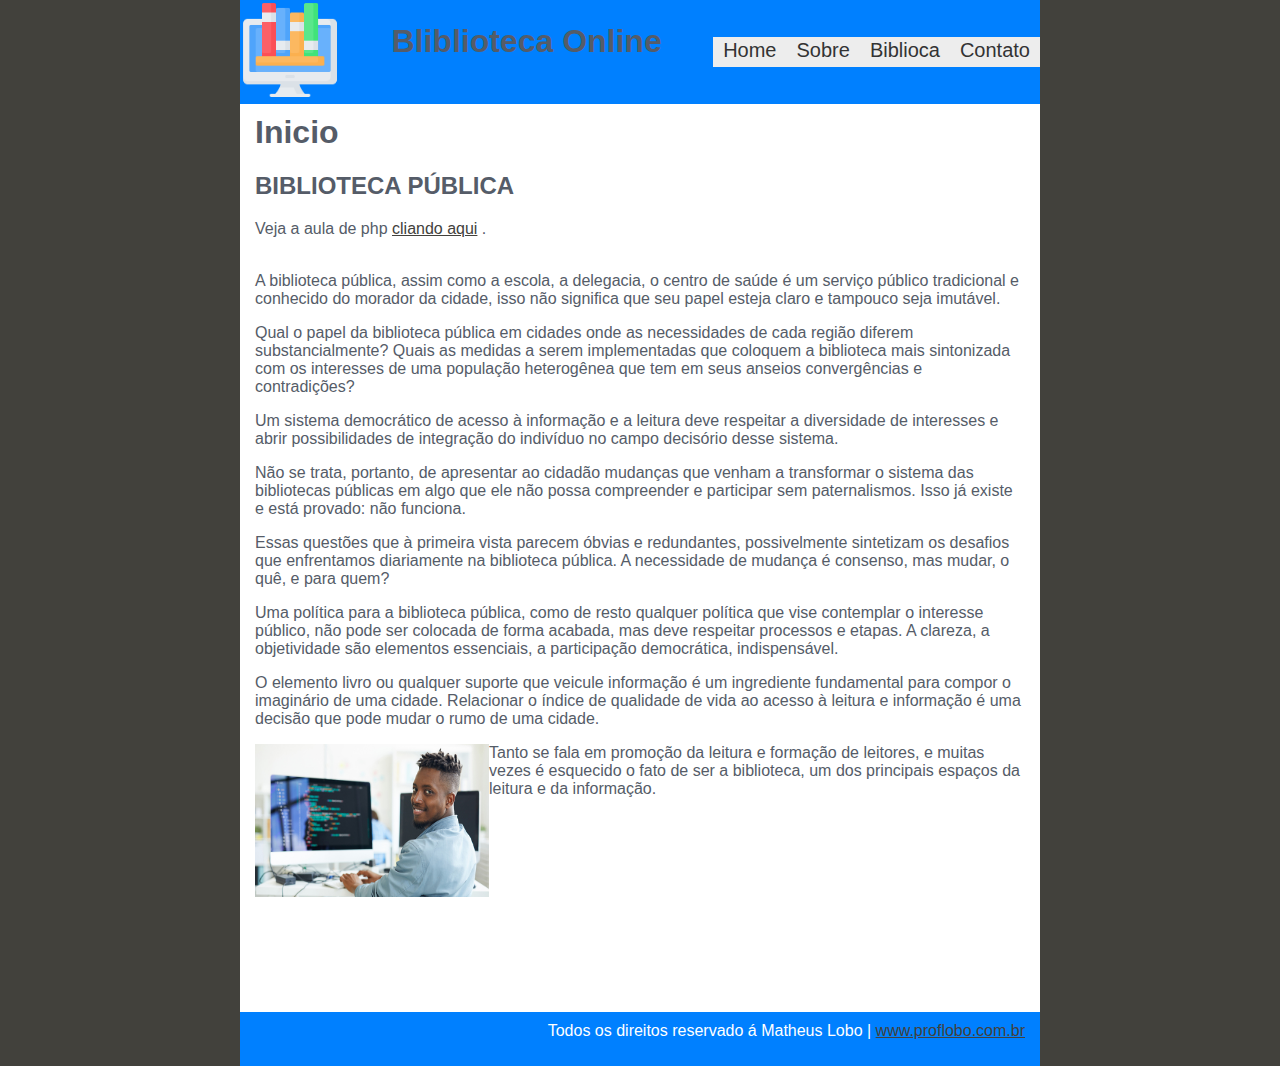
<file: index.html>
﻿<!DOCTYPE HTML>
<html lang="pt-br">

<head>
    <!-- Basico -->
    <meta http-equiv="Content-Type" content="text/html; charset=utf-8">
    <meta http-equiv="X-UA-Compatible" content="IE=edge">
    <!-- Mobile Metas -->
    <meta name="viewport" content="width=device-width, minimum-scale=1.0, maximum-scale=1.0, user-scalable=no">
    <meta name="theme-color" content="#1C1C1C">
    <!-- Site Metas -->
    <title>Biblioteca Online - ALEXANDRINA</title>
    <link rel="icon" type="imagem/ico" href="/imagens/favicon.ico" />
    <link href="css/estilo.css" rel="stylesheet" type="text/css">
</head>

<body>

    <div class="container">

        <!-- menu inicio -->
        <div class="header">
            <div id="menu">
                <a href="http://www.proflobo.com.br/"><img class="logo" src="imagens/favicon.png" width="100" height="100" /></a>
                <h1 id="textLogo" class="TextLogo">Bliblioteca Online</h1>
                <ul class="navbar">
                    <li><a href="index.html">Home</a></li>
                    <li><a href="sobre.html">Sobre</a></li>
                    <li><a href="biblioteca.php">Biblioca</a></li>
                    <li><a href="contato.html">Contato</a></li>
                </ul>
            </div>
        </div>
        <!-- menu FIM -->
        <div class="content">
            <h1>Inicio</h1>

            <h2>BIBLIOTECA PÚBLICA</h2>

            <p>Veja a aula de php <a href="php/modeloPHP.php">cliando aqui</a> .</p>
            <br>

            <p> A biblioteca pública, assim como a escola, a delegacia, o centro de saúde é um serviço público tradicional e conhecido do morador da cidade, isso não significa que seu papel esteja claro e tampouco seja imutável.</p>
            <p> Qual o papel da biblioteca pública em cidades onde as necessidades de cada região diferem substancialmente? Quais as medidas a serem implementadas que coloquem a biblioteca mais sintonizada com os interesses de uma população heterogênea que
                tem em seus anseios convergências e contradições?</p>
            <p> Um sistema democrático de acesso à informação e a leitura deve respeitar a diversidade de interesses e abrir possibilidades de integração do indivíduo no campo decisório desse sistema.</p>
            <p> Não se trata, portanto, de apresentar ao cidadão mudanças que venham a transformar o sistema das bibliotecas públicas em algo que ele não possa compreender e participar sem paternalismos. Isso já existe e está provado: não funciona.</p>
            <p> Essas questões que à primeira vista parecem óbvias e redundantes, possivelmente sintetizam os desafios que enfrentamos diariamente na biblioteca pública. A necessidade de mudança é consenso, mas mudar, o quê, e para quem?</p>
            <p> Uma política para a biblioteca pública, como de resto qualquer política que vise contemplar o interesse público, não pode ser colocada de forma acabada, mas deve respeitar processos e etapas. A clareza, a objetividade são elementos essenciais,
                a participação democrática, indispensável.</p>
            <p> O elemento livro ou qualquer suporte que veicule informação é um ingrediente fundamental para compor o imaginário de uma cidade. Relacionar o índice de qualidade de vida ao acesso à leitura e informação é uma decisão que pode mudar o rumo
                de uma cidade.</p>
            <p><img align="left" src="imagens/desenvolvedor-junior.jpg" width="234" height="153"></p>
            <p>Tanto se fala em promoção da leitura e formação de leitores, e muitas vezes é esquecido o fato de ser a biblioteca, um dos principais espaços da leitura e da informação.</p>
            <p>&nbsp;</p>
            <p>&nbsp;</p>
            <p>&nbsp;</p>
            <p>&nbsp;</p>
            <p>&nbsp;</p>
            <br>

            <!-- Fim do COnteudo -->
        </div>

        <div class="footer">
            <p>Todos os direitos reservado á Matheus Lobo | <a href="http://www.proflobo.com.br">www.proflobo.com.br</a></p>
            <!-- FIM .footer -->
        </div>
        <!-- FIM .container -->
    </div>
</body>

</html>
</file>
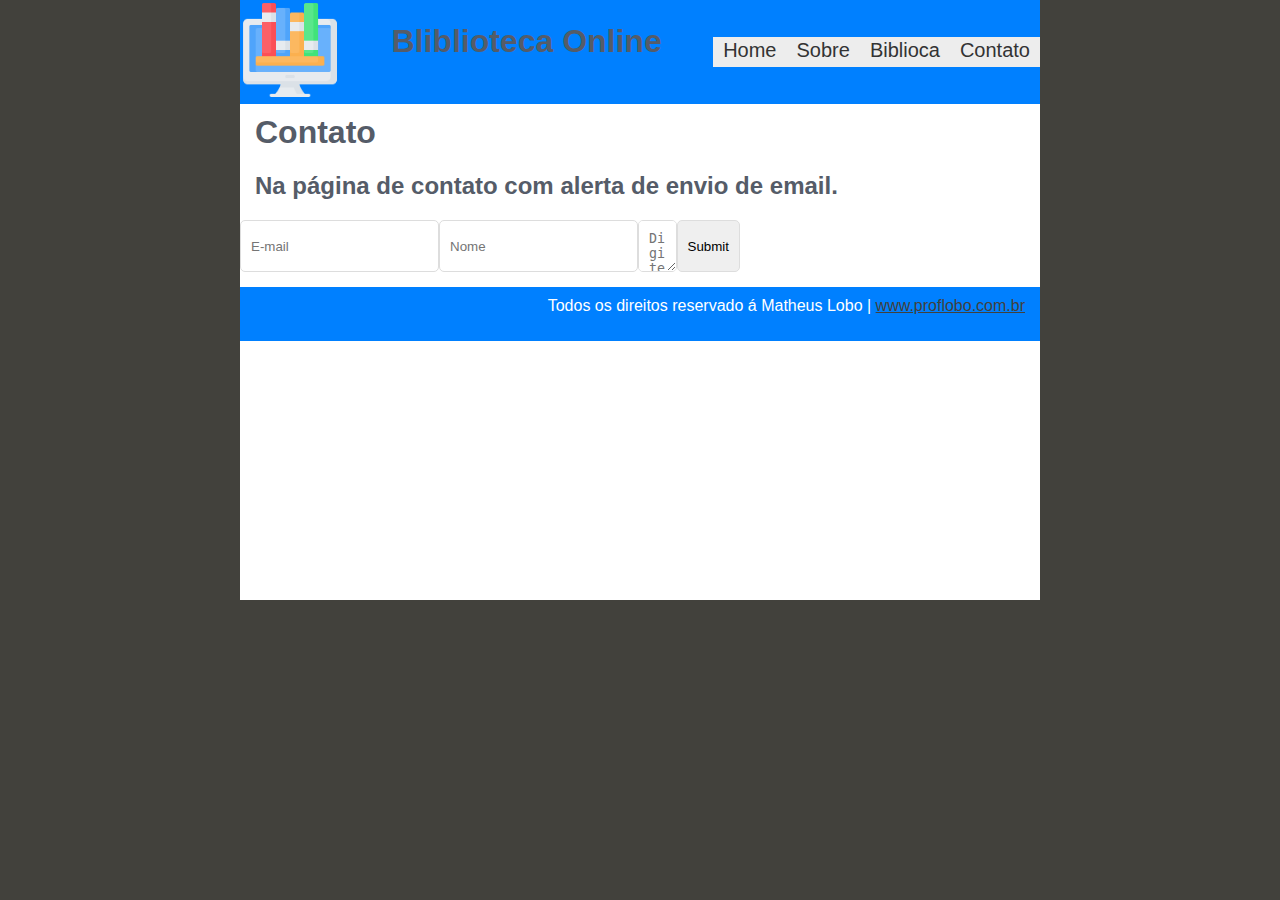
<file: contat.html>
﻿<!DOCTYPE HTML>
<html lang="pt-br">

<head>
    <!-- Basico - abre a pagina no formato de navegadores desktop -->
    <meta http-equiv="Content-Type" content="text/html; charset=utf-8">
    <meta http-equiv="X-UA-Compatible" content="IE=edge">
    <!-- Mobile Metas - verifica se a pagina for aberta em um dispositivo movel -->
    <meta name="viewport" content="width=device-width, minimum-scale=1.0, maximum-scale=1.0, user-scalable=no">
    <meta name="theme-color" content="#1C1C1C">
    <!-- Site Metas -->
    <title>Matheus V Lobo</title>
    <link rel="icon" type="imagem/png" href="/imagens/favicon.ico" />
    <link href="css/estilo.css" rel="stylesheet" type="text/css">
    <!--Pega o arquivo estilo.css da pasta CSS-->
</head>

<body>

    <div class="container">

        <!-- menu inicio do CONTEUDO -->
        <div class="header">
            <div id="menu">
                <a href="http://www.proflobo.com.br/"><img class="logo" src="imagens/favicon.png" width="100" height="100" /></a>
                <h1 id="textLogo" class="TextLogo">Bliblioteca Online</h1>
                <ul class="navbar">
                    <li><a href="index.html">Home</a></li>
                    <li><a href="sobre.html">Sobre</a></li>
                    <li><a href="biblioteca.php">Biblioca</a></li>
                    <li><a href="contato.html">Contato</a></li>
                </ul>
            </div>
        </div>
        <!-- menu FIM -->
        <div class="content">
            <h1>Contato</h1>

            <h2>Na página de contato com alerta de envio de email. </h2>
            <!-- chama o javascript de aviso -->
            <script type="text/javascript" src="js/personalizado.js"></script>
            <!-- formulario de envio de email -->

            <div class="contato">
                <form class="form" method="POST" action="php/enviar.php" name="formcontato">
                    <input class="field" name="email" placeholder="E-mail">
                    <input class="field" name="name" placeholder="Nome">
                    <textarea class="field" name="message" placeholder="Digite seu comenterio."></textarea>
                    <input class="field" type="submit" name="ENVIAR" onclick="return validar_formcontato()">
                </form>
            </div>

            <!-- Fim do COnteudo -->

            <div class="footer">
                <p>Todos os direitos reservado á Matheus Lobo | <a href="http://www.proflobo.com.br">www.proflobo.com.br</a></p>
                <!-- FIM .footer -->
            </div>
            <!-- FIM .container -->
        </div>
</body>

</html>
</file>
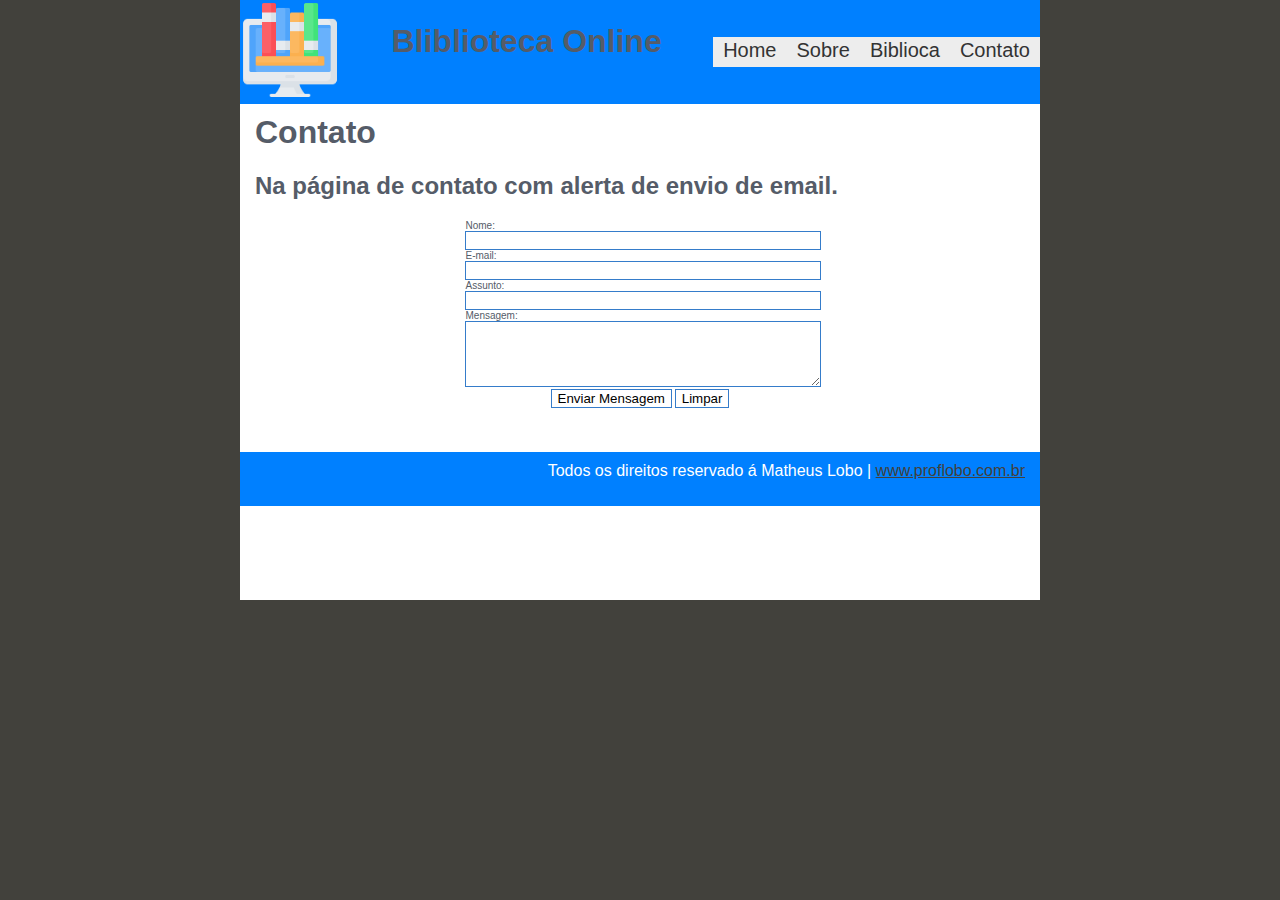
<file: contato.html>
﻿<!DOCTYPE HTML>
<html lang="pt-br">

<head>
    <!-- Basico -->
    <meta http-equiv="Content-Type" content="text/html; charset=utf-8">
    <meta http-equiv="X-UA-Compatible" content="IE=edge">
    <!-- Mobile Metas -->
    <meta name="viewport" content="width=device-width, minimum-scale=1.0, maximum-scale=1.0, user-scalable=no">
    <meta name="theme-color" content="#1C1C1C">
    <!-- Site Metas -->
    <title>BIBLIOTECA ONLINE - CONTATO</title>
    <link rel="icon" type="imagem/ico" href="/imagens/favicon.ico" />
    <link href="css/estilo.css" rel="stylesheet" type="text/css">
</head>

<body>

    <div class="container">

        <!-- menu inicio -->
        <div class="header">
            <div id="menu">
                <a href="http://www.proflobo.com.br/"><img class="logo" src="imagens/favicon.png" width="100" height="100" /></a>
                <h1 id="textLogo" class="TextLogo">Bliblioteca Online</h1>
                <ul class="navbar">
                    <li><a href="index.html">Home</a></li>
                    <li><a href="sobre.html">Sobre</a></li>
                    <li><a href="biblioteca.php">Biblioca</a></li>
                    <li><a href="contato.html">Contato</a></li>
                </ul>
            </div>
        </div>
        <!-- menu FIM -->
        <div class="content">
            <h1>Contato</h1>

            <h2>Na página de contato com alerta de envio de email. </h2>

            <script language="JavaScript">
                function MM_reloadPage(init) { //reloads the window if Nav4 resized
                    if (init == true) with(navigator) {
                        if ((appName == "Netscape") && (parseInt(appVersion) == 4)) {
                            document.MM_pgW = innerWidth;
                            document.MM_pgH = innerHeight;
                            onresize = MM_reloadPage;
                        }
                    }
                    else if (innerWidth != document.MM_pgW || innerHeight != document.MM_pgH) location.reload();
                }
                MM_reloadPage(true);
                // -->
            </script>
            <!-- </font> -->


            <form name="form" method="post" action="php/envia.php">
                <div class="formface">
                    <font face="Verdana, Arial, Helvetica, sans-serif" size="1">
                        <div class="formbox">
                            Nome:
                            <input type="text" name="nome" size="34" style="border-style: solid; font-face: verdana;font-size: 12;color: black;background-color: white;border-color: #357CCA;border-width: 1px;">
                        </div>

                        <div class="formbox">
                            E-mail:
                            <input type="text" name="email" size="34" style="border-style: solid; font-face: verdana;font-size: 12;color: black;background-color: white;border-color: #357CCA;border-width: 1px;">
                        </div>

                        <div class="formbox">
                            Assunto:
                            <input type="text" name="assunto_msg" style="border-style: solid; font-face: verdana;font-size: 12;color: black;background-color: white;border-color: #357CCA;border-width: 1px;">
                        </div>

                        <div class="formbox">
                            Mensagem:

                            <textarea name="contato" cols="34" rows="4" style="border-style: solid; font-face: verdana;font-size: 12;color: black;background-color: white;border-color: #357CCA;border-width: 1px;"></textarea>
                        </div>

                    </font>
                </div>

                <div align="center">
                    <font face="Verdana, Arial, Helvetica, sans-serif" size="1">
                        <input class="form_botao" type="submit" name="Enviar" value="Enviar Mensagem" style="border-style: solid; font-face: verdana;font-size: 12;color: black;background-color: white;border-color: #357CCA;border-width: 1px;">

                        <input class="form_botao" type="reset" name="Limpar" value="Limpar" style="border-style: solid; font-face: verdana;font-size: 12;color: black;background-color: white;border-color: #357CCA;border-width: 1px;">
                    </font>
                </div>

            </form>

            <p>&nbsp;</p>

            <!-- Fim do COnteudo -->
        </div>

        <div class="footer">
            <p>Todos os direitos reservado á Matheus Lobo | <a href="http://www.proflobo.com.br">www.proflobo.com.br</a></p>
            <!-- FIM .footer -->
        </div>
        <!-- FIM .container -->
    </div>
</body>

</html>
</file>
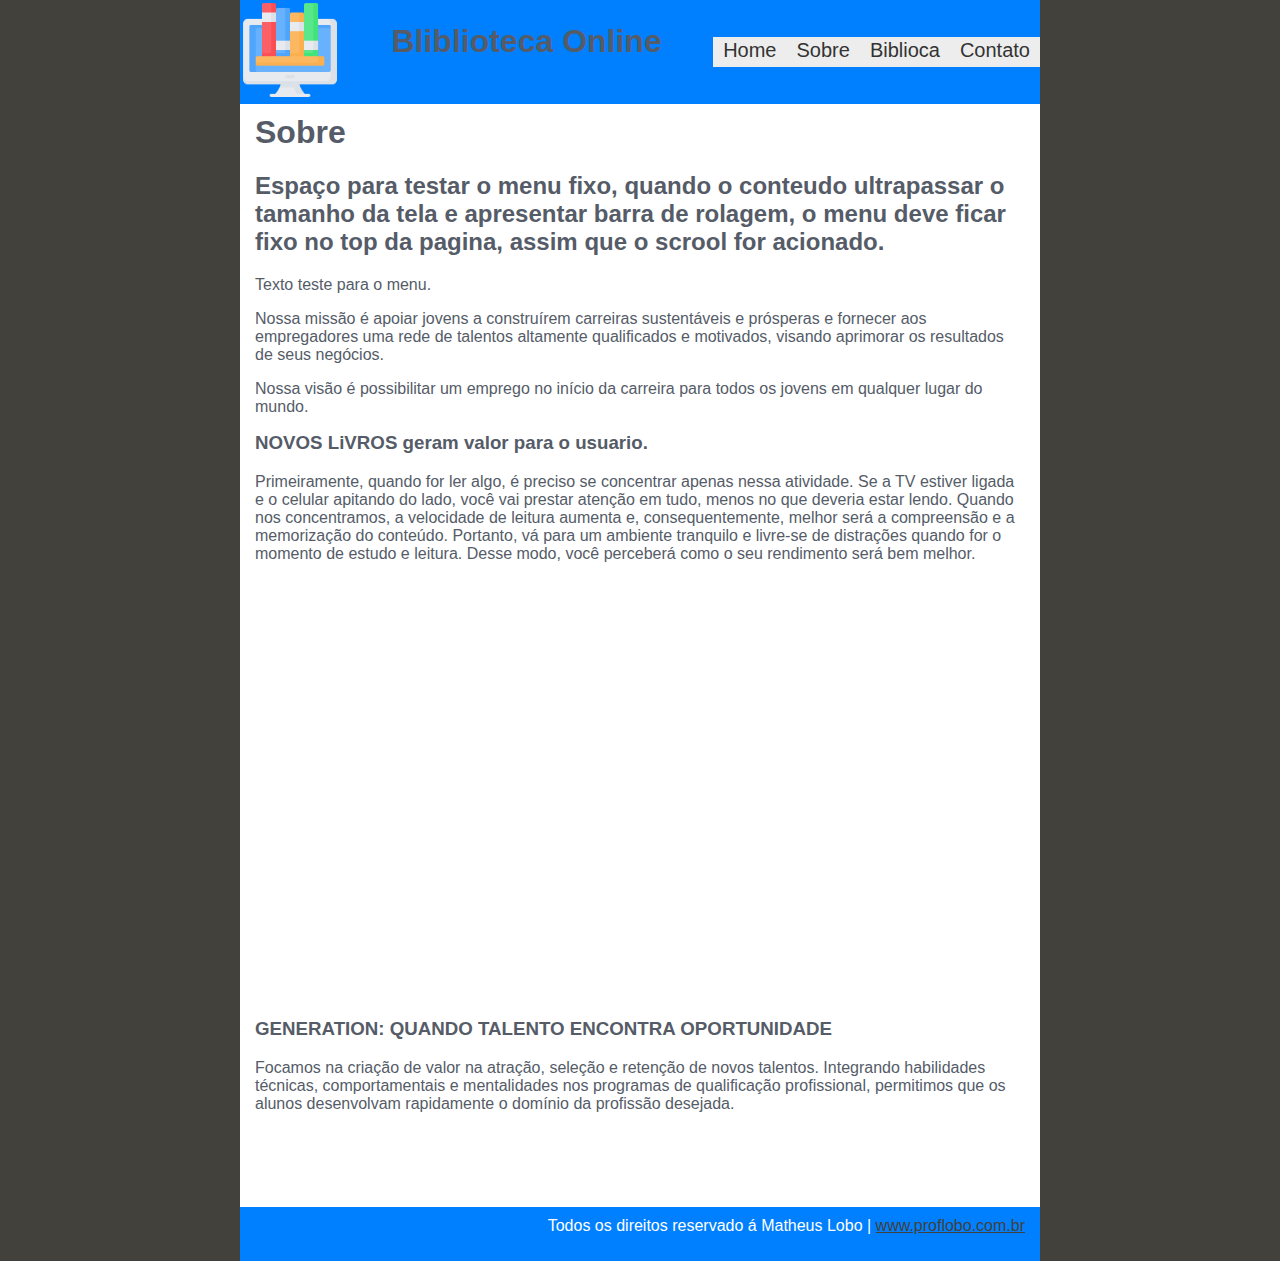
<file: sobre.html>
﻿<!DOCTYPE HTML>
<html lang="pt-br">

<head>
    <!-- Basico -->
    <meta http-equiv="Content-Type" content="text/html; charset=utf-8">
    <meta http-equiv="X-UA-Compatible" content="IE=edge">
    <!-- Mobile Metas -->
    <meta name="viewport" content="width=device-width, minimum-scale=1.0, maximum-scale=1.0, user-scalable=no">
    <meta name="theme-color" content="#1C1C1C">
    <!-- Site Metas -->
    <title>SOBRE - Matheus V Lobo</title>
    <link rel="icon" type="imagem/ico" href="/imagens/favicon.ico" />
    <link href="css/estilo.css" rel="stylesheet" type="text/css">
</head>

<body>

    <div class="container">

        <!-- menu inicio -->
        <div class="header">
            <div id="menu">
                <a href="http://www.proflobo.com.br/"><img class="logo" src="imagens/favicon.png" width="100" height="100" /></a>
                <h1 id="textLogo" class="TextLogo">Bliblioteca Online</h1>
                <ul class="navbar">
                    <li><a href="index.html">Home</a></li>
                    <li><a href="sobre.html">Sobre</a></li>
                    <li><a href="biblioteca.php">Biblioca</a></li>
                    <li><a href="contato.html">Contato</a></li>
                </ul>
            </div>
        </div>
        <!-- menu FIM -->
        <div class="content">
            <h1>Sobre</h1>

            <h2>Espaço para testar o menu fixo, quando o conteudo ultrapassar o tamanho da tela e apresentar barra de rolagem, o menu deve ficar fixo no top da pagina, assim que o scrool for acionado. </h2>
            <p>Texto teste para o menu.</p>
            <p>Nossa missão é apoiar jovens a construírem carreiras sustentáveis e prósperas e fornecer aos empregadores uma rede de talentos altamente qualificados e motivados, visando aprimorar os resultados de seus negócios.</p>
            <p>Nossa visão é possibilitar um emprego no início da carreira para todos os jovens em qualquer lugar do mundo.</p>
            <h3>NOVOS LiVROS geram valor para o usuario.</h3>
            <p>Primeiramente, quando for ler algo, é preciso se concentrar apenas nessa atividade. Se a TV estiver ligada e o celular apitando do lado, você vai prestar atenção em tudo, menos no que deveria estar lendo. Quando nos concentramos, a velocidade
                de leitura aumenta e, consequentemente, melhor será a compreensão e a memorização do conteúdo. Portanto, vá para um ambiente tranquilo e livre-se de distrações quando for o momento de estudo e leitura. Desse modo, você perceberá como o
                seu rendimento será bem melhor.</p>
            <p>&nbsp;</p>
            <br>
            <p align="center">
                <iframe width="560" height="315" src="https://www.youtube.com/embed/FDnLZtjOdbg?controls=0" title="YouTube video player" frameborder="0" allow="accelerometer; autoplay; clipboard-write; encrypted-media; gyroscope; picture-in-picture" allowfullscreen></iframe>
                <p>&nbsp;</p>
                <br>
                <h3>GENERATION: QUANDO TALENTO ENCONTRA OPORTUNIDADE</h3>
                <p>Focamos na criação de valor na atração, seleção e retenção de novos talentos. Integrando habilidades técnicas, comportamentais e mentalidades nos programas de qualificação profissional, permitimos que os alunos desenvolvam rapidamente
                    o domínio da profissão desejada.</p>
                <p>&nbsp;</p>
                <p>&nbsp;</p>

                <!-- Fim do COnteudo -->
        </div>

        <div class="footer">
            <p>Todos os direitos reservado á Matheus Lobo | <a href="http://www.proflobo.com.br">www.proflobo.com.br</a></p>
            <!-- FIM .footer -->
        </div>
        <!-- FIM .container -->
    </div>
</body>

</html>
</file>
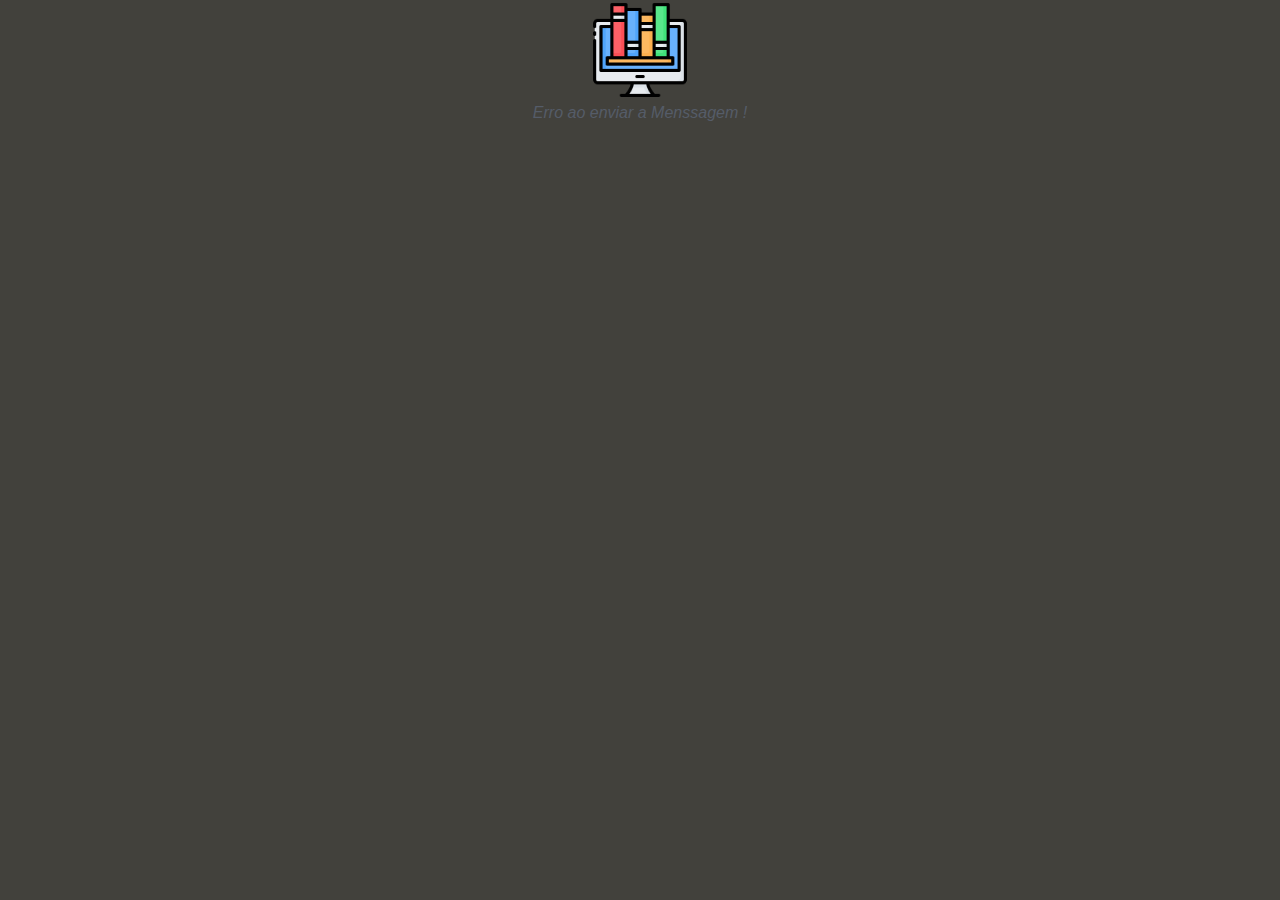
<file: php/falha.html>
<!DOCTYPE html>
<html>

<head>

    <meta charset="utf-8" />
    <title>Biblioteca Online - CONTATO</title>
    <link rel="shortcut icon" href="../imagens/favicon.ico">
    <link rel="stylesheet" type="text/css" href="../css/estilo.css">

</head>

<body>
    <center>
        <div id="fundo2">
            <img src="../imagens/logo.png" width="100px" />
            <div id="outro2">
                <p><i>Erro ao enviar a Menssagem !</i></p>
            </div>
        </div>
    </center>
</body>

</html>
</file>
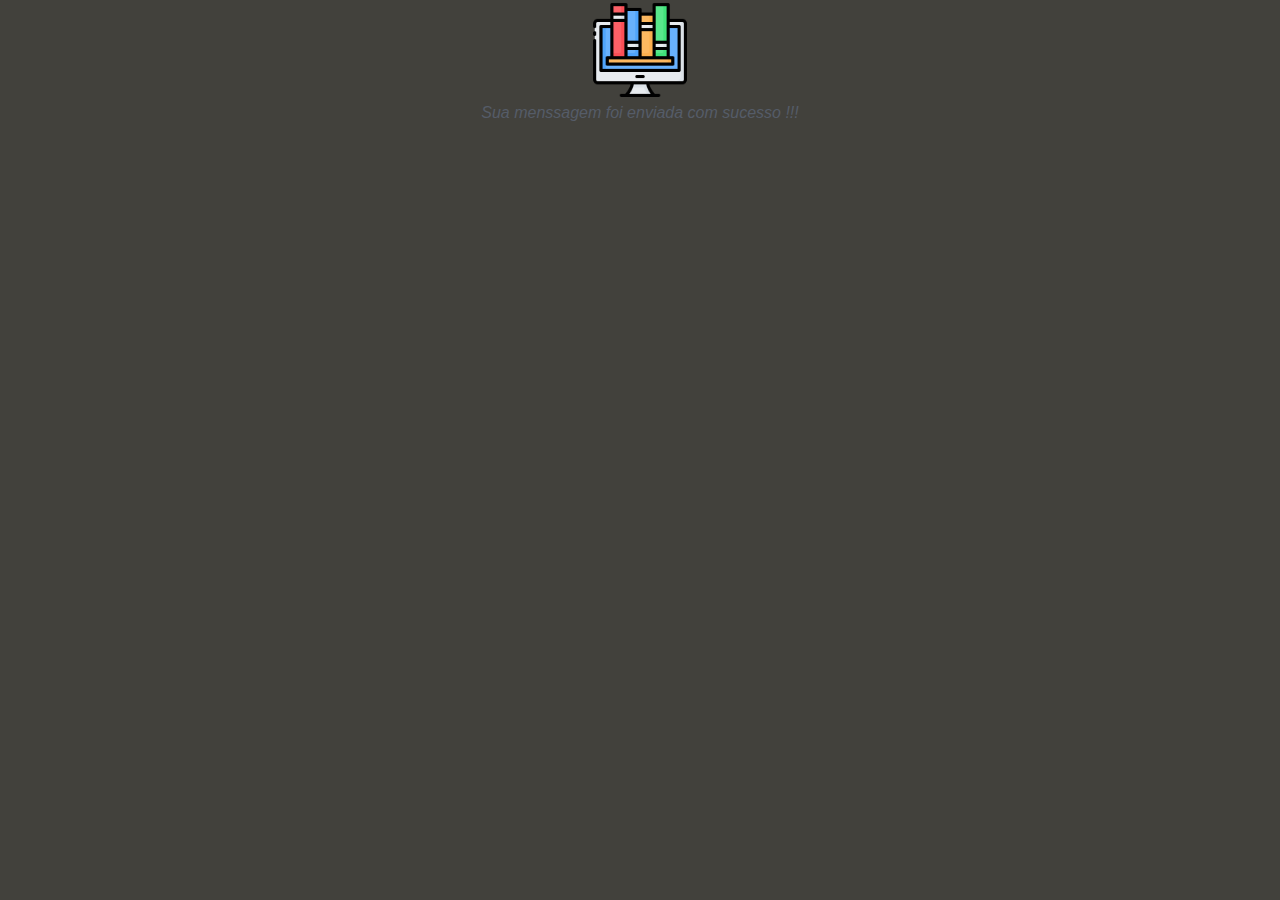
<file: php/sucesso.html>
<!DOCTYPE html>
<html>

<head>

    <meta charset="utf-8" />
    <title>Biblioteca Online - CONTATO</title>
    <link rel="shortcut icon" href="../imagens/favicon.ico">
    <link rel="stylesheet" type="text/css" href="../css/estilo.css">

</head>

<body>
    <center>
        <div id="back">
            <img src="../imagens/logo.png" width="100px" />
            <div id="lol">
                <p><i>Sua menssagem foi enviada com sucesso !!!</i></p>
            </div>
        </div>
    </center>
</body>

</html>
</file>
<file: css/estilo.css>
@charset "utf-8";
body {
    font-family: 'Roboto', sans-serif;
    background: #42413C;
    margin: 0;
    padding: 0;
    color: #555C68;
    font-weight: 400;
}


/* ~~ Seletores de elementos/tag ~~ */

ul,
ol,
dl {
    /* Devido a variações entre navegadores, é recomendado zerar o padding e a margem nas listas. É possível especificar as quantidades aqui ou nos itens da lista (LI, DT, DD) que eles contêm. Lembre-se: o que você fizer aqui ficará em cascata para a lista de navegação a não ser que você escreva outro seletor mais específico. */
    padding: 0;
    margin: 0;
}

h1,
h2,
h3,
h4,
h5,
h6,
p {
    margin-top: 0;
    /* ao remover a margem superior, as margens podem escapar das suas containing div. A margem inferior restante vai mantê-la afastada de qualquer elemento que se segue. */
    padding-right: 15px;
    padding-left: 15px;
    /* adicionando o padding para os lados dos elementos dentro dos divs, ao invés dos próprios divs o livra de qualquer combinação de modelo de caixa. Um div aninhado com padding lateral também pode ser usado como método alternativo. */
}

a img {
    /* esse seletor remove a borda azul padrão exibida em alguns navegadores ao redor de uma imagem circundada por um link. */
    border: none;
}


/* ~~ A estilização dos links do seu site deve permanecer nesta ordem – incluindo o grupo de seletores que criam o efeito hover. ~~ */

a:link {
    color: #42413C;
    text-decoration: underline;
    /* a não ser que você estilize seus links para que pareçam extremamente únicos, é melhor utilizar links sublinhados para uma identificação visual mais rápida. */
}

a:visited {
    color: #6E6C64;
    text-decoration: underline;
}

a:hover,
a:active,
a:focus {
    /* esse grupo de seletores dará ao navegador que estiver usando um teclado a mesma experiência hover do que uma pessoa usando um mouse. */
    text-decoration: none;
}


/* ~~ esse contêiner de largura fixa envolve os outros divs~~ */

.container {
    width: 100%;
    max-width: 800px;
    max-height: 100%;
    min-height: 600px;
    background: #FFF;
    margin: 0 auto;
    /* o valor automático nos lados, combinado com a largura, centraliza o layout */
}

#menu ul {
    padding: 0px;
    margin: 0px;
    /* float: left; */
    /* width: 100%; */
    background-color: #EDEDED;
    list-style: none;
    font: 20px Arial;
}

#menu ul li {
    display: inline;
}

#menu ul li a {
    background-color: #EDEDED;
    color: #333;
    text-decoration: none;
    border-bottom: 3px solid #EDEDED;
    padding: 2px 10px;
    float: left;
}

#menu ul li a:hover {
    background-color: #D6D6D6;
    color: #6D6D6D;
    border-bottom: 2px solid #08088A;
}


/* ~ cabeçalho do site~ */

.header {
    background: #0080FF;
}

#logotipo {
    height: 50px;
    margin-top: 10px;
    display: inline-block;
}

#menu {
    display: flex;
    align-items: center;
    justify-content: space-between;
}

.content {
    padding: 10px 0;
}


/* O rodapé  */

.footer {
    padding: 10px 0;
    background: #0080FF;
    text-align: right;
    color: #fff;
}

.fltrt {
    float: right;
    margin-left: 8px;
}

.fltlft {
    margin-right: 8px;
}

.clearfloat {
    clear: both;
    height: 0;
    font-size: 1px;
    line-height: 0px;
}


/*CONTATO*/

.form {
    display: flex;
    justify-content: center;
}

.contato {
    width: 100%;
    max-width: 500px;
}

.field {
    padding: 10px;
    margin-bottom: 15px;
    border: 1px solid #DDD;
    border-radius: 5px;
}

textarea .field {
    height: 150px;
}

.formface {
    display: flex;
    align-items: center;
    justify-content: center;
}

.formbox input {
    width: 100%;
}

.formbox textarea {
    width: 100%;
}

.textLogo {
    color: white;
    text-decoration: solid;
}

#TextLogo {
    text-shadow: #333;
    background-color: black;
}

#consultabiblioteca{
    align-items: center;
    align-content: center;
    text-align: center;
}
</file>
